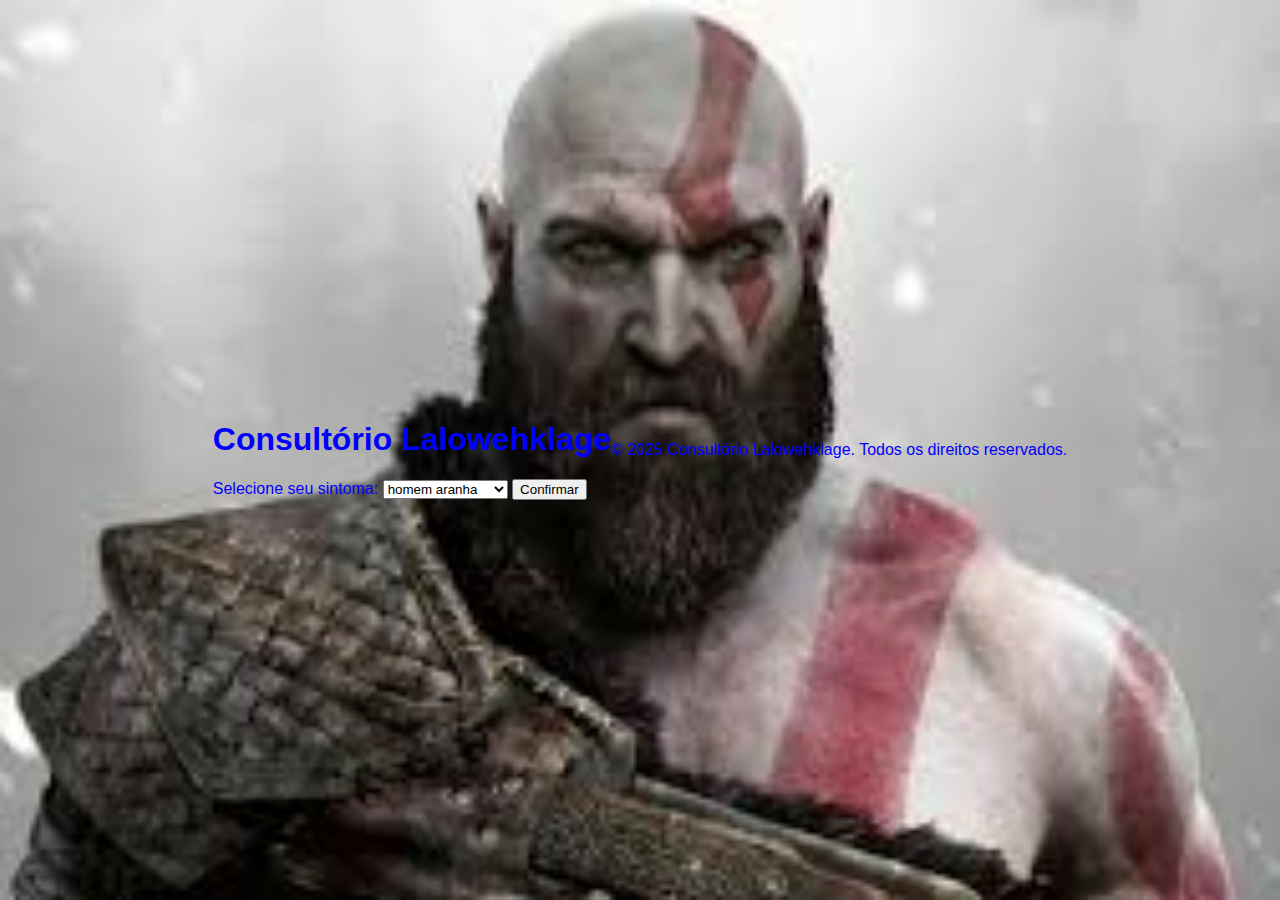
<file: consultorio.js-main/index.html>
<!DOCTYPE html>
<html lang="pt-br">
<head>
    <meta charset="UTF-8">
    <meta name="viewport" content="width=device-width, initial-scale=1.0">
    <title>Consultório Lalowehklage</title>
    <link rel="stylesheet" href="style.css">
</head>
<body>
    <header>
        <h1>Consultório Lalowehklage</h1>
        <form id="sintomaForm">
            <label for="sintoma">Selecione seu sintoma:</label>
            <select name="sintoma" id="sintoma">
                <option value="homem aranha">homem aranha</option>
                <option value="dor de garganta">Dor de garganta</option>
                <option value="dor de barriga">Dor de barriga</option>
                <option value="dor nas costas">Dor nas costas</option>
                <option value="dor no peito">Dor no peito</option>
                <option value="dor no pé">Dor no pé</option>
                <option value="dor no braço">Dor no braço</option>
                <option value="dor no joelho">Dor no joelho</option>
                <option value="dor no ombro">Dor no ombro</option>
                <option value="dor no pescoço">Dor no pescoço</option>
                <option value="dor no pulso">Dor no pulso</option>
                <option value="dor no tornozelo">Dor no tornozelo</option>
                <option value="dor no quadril">Dor no quadril</option>
                <option value="dor no cotovelo">Dor no cotovelo</option>
                <option value="dor no dedo">Dor no dedo</option>
                <option value="dor no calcanhar">Dor no calcanhar</option>
                <option value="dor no estômago">Dor no estômago</option>
                <option value="dor no fígado">Dor no fígado</option>
                <option value="dor no intestino">Dor no intestino</option>
                <option value="dor no rim">Dor no rim</option>
                <option value="dor no olho">Dor no olho</option>
                <option value="dor no ouvido">Dor no ouvido</option>
                <option value="dor no pulmão">Dor no pulmão</option>
            </select>
            <button type="button" id="Confirmar" onclick="">Confirmar</button>
        </form>
        <div id="mensagemConfirmar"></div>
    </header>

    <footer>
        <p>&copy; 2025 Consultório Lalowehklage. Todos os direitos reservados.</p>
    </footer>

    <script src="javaScript.js"></script>
</body>
</html>
</file>
<file: consultorio.js-main/style.css>
body{
  background-image: url(kratos.jpeg);
    margin: 0;
    padding: 0;
    display: flex;
    justify-content: center;
    align-items: center;
    height: 100vh;
    background-size: cover;
    background-position: center;
    background-attachment: fixed;
    background-repeat: no-repeat;
    font-family: Arial, sans-serif;
    color:blue

}
#sintoma:hover{
background-color: blueviolet;
color: aqua;
}
</file>
